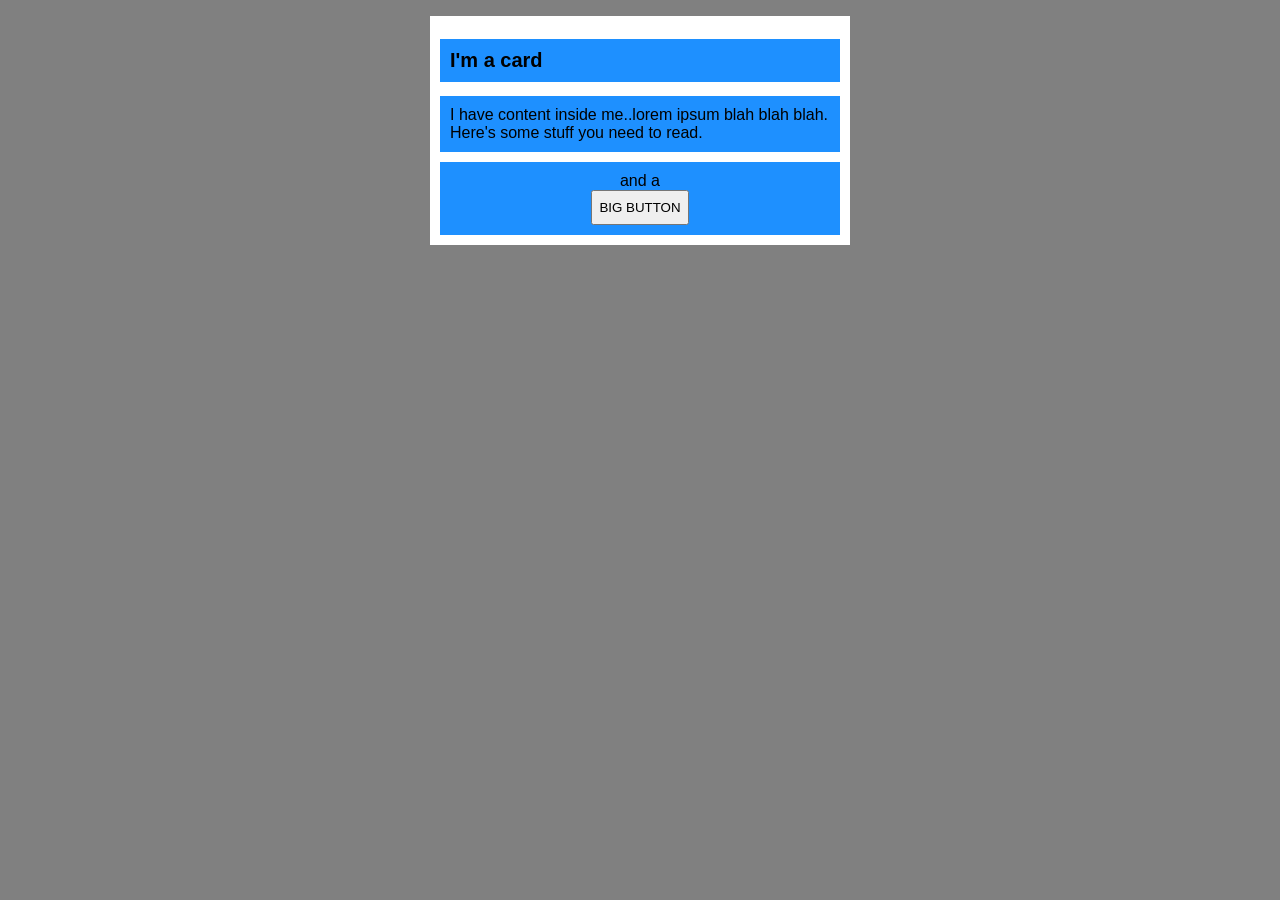
<file: foundations/block-and-inline/02-margin-and-padding-2/index.html>
<!DOCTYPE html>
<html lang="en">
  <head>
    <meta charset="UTF-8">
    <meta http-equiv="X-UA-Compatible" content="IE=edge">
    <meta name="viewport" content="width=device-width, initial-scale=1.0">
    <title>Margin and Padding exercise 2</title>
    <link rel="stylesheet" href="style.css">
  </head>
  <body>
    <div class="card">
      <h1 class="title">I'm a card</h1>
      <div class="content">I have content inside me..lorem ipsum blah blah blah. Here's some stuff you need to read.</div>
      <div class="button-container"><span>and a </span><button class="big-btn">BIG BUTTON</button></div>
    </div>
  </body>
</html>
</file>
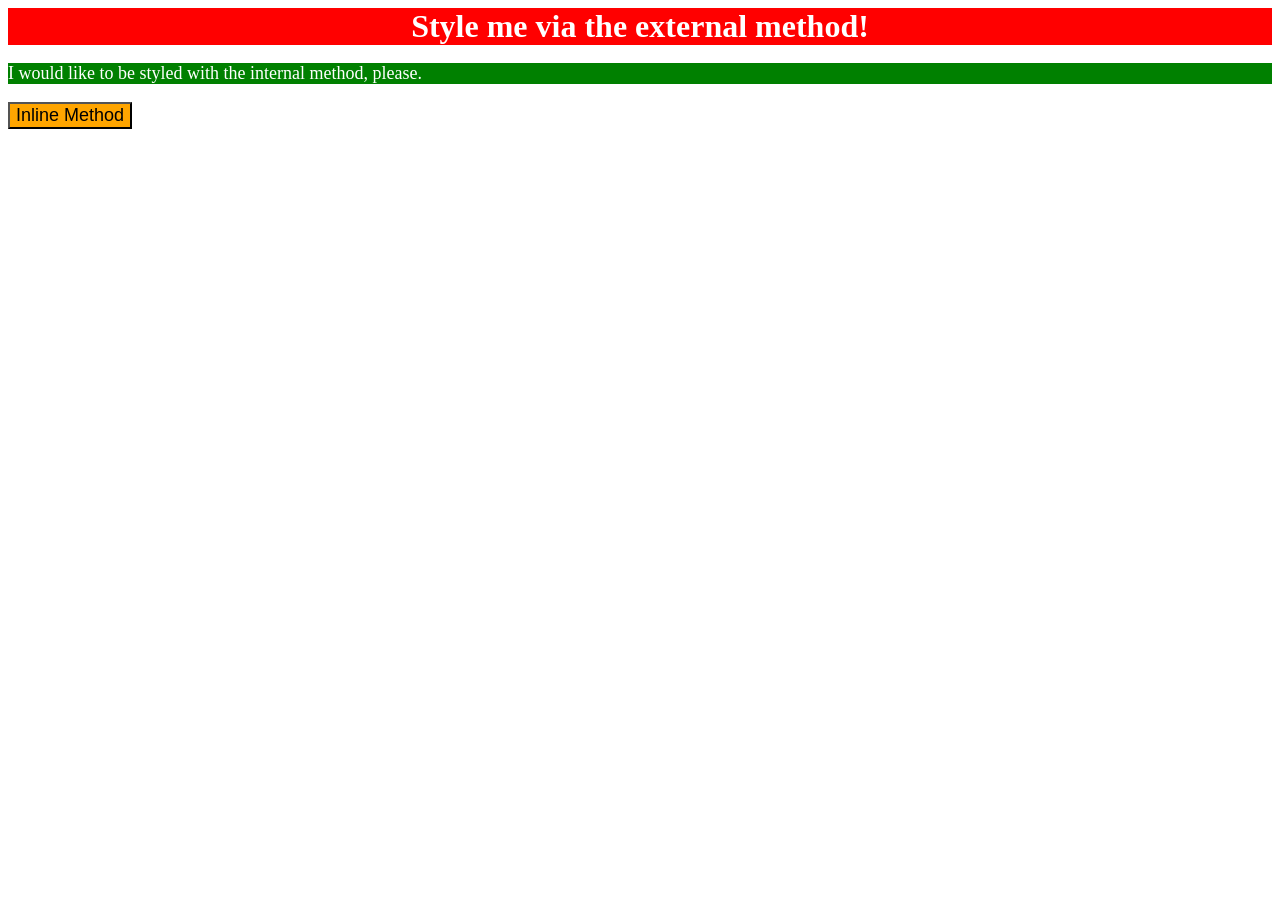
<file: foundations/intro-to-css/01-css-methods/index.html>
<!DOCTYPE html>
<html lang="en">
  <head>
    <meta charset="UTF-8">
    <meta http-equiv="X-UA-Compatible" content="IE=edge">
    <meta name="viewport" content="width=device-width, initial-scale=1.0">
    <link rel="stylesheet" href="style.css">

    <style>
      p {
        background-color: green;
        color: white;
        font-size: 18px;
      }
    </style>

    <title>Methods for Adding CSS</title>
  </head>
  <body>
    <div>Style me via the external method!</div>
    <p>I would like to be styled with the internal method, please.</p>
    <button style="background-color: orange; font-size: 18px;">Inline Method</button>
  </body>
</html>
</file>
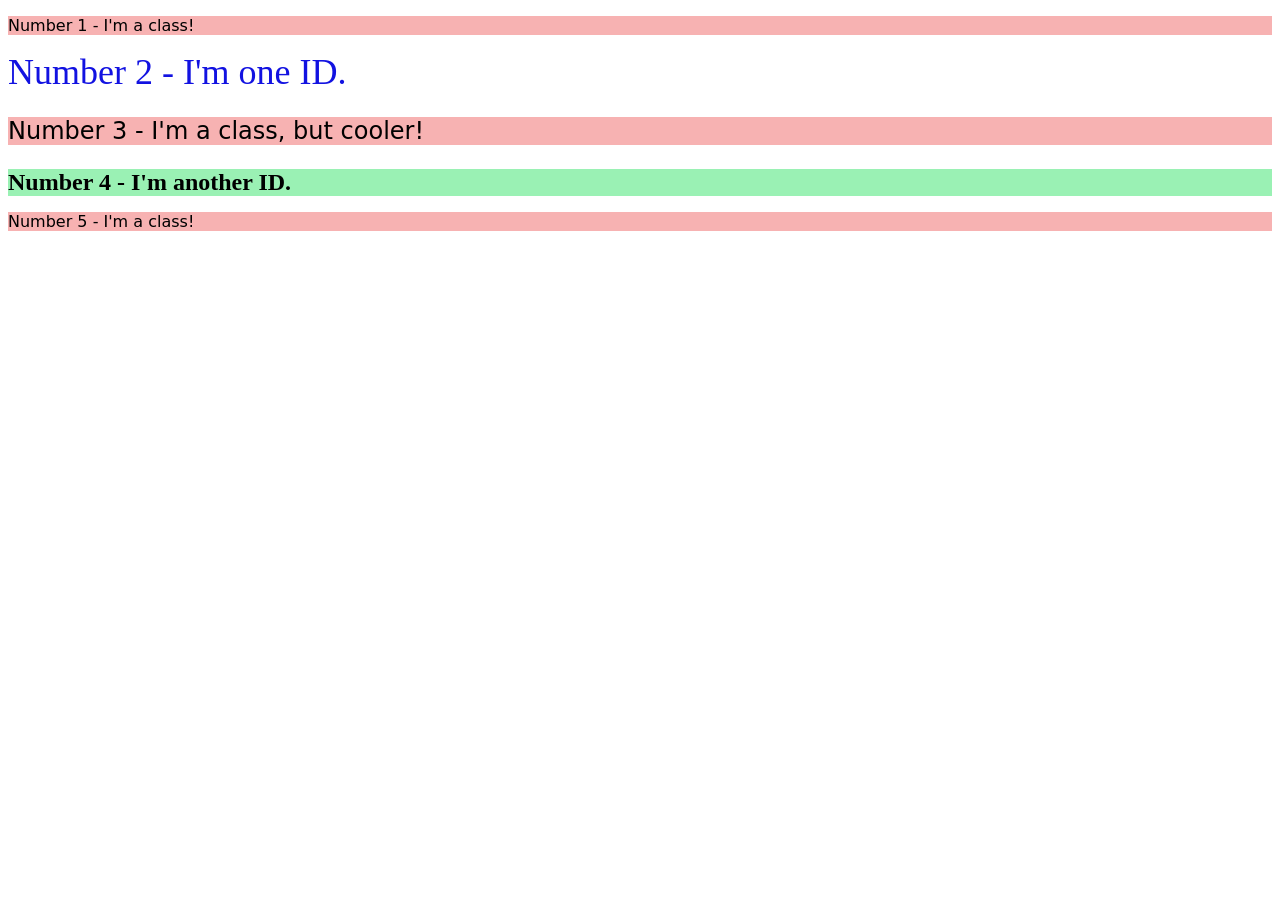
<file: foundations/intro-to-css/02-class-id-selectors/index.html>
<!DOCTYPE html>
<html lang="en">
  <head>
    <meta charset="UTF-8">
    <meta http-equiv="X-UA-Compatible" content="IE=edge">
    <meta name="viewport" content="width=device-width, initial-scale=1.0">
    <title>Class and ID Selectors</title>
    <link rel="stylesheet" href="style.css">
  </head>
  <body>
    <p class="num1 odd">Number 1 - I'm a class!</p>
    <div id="num2">Number 2 - I'm one ID.</div>
    <p class="odd additional">Number 3 - I'm a class, but cooler!</p>
    <div id="num4" class="additional">Number 4 - I'm another ID.</div>
    <p class="odd">Number 5 - I'm a class!</p>
  </body>
</html>
</file>
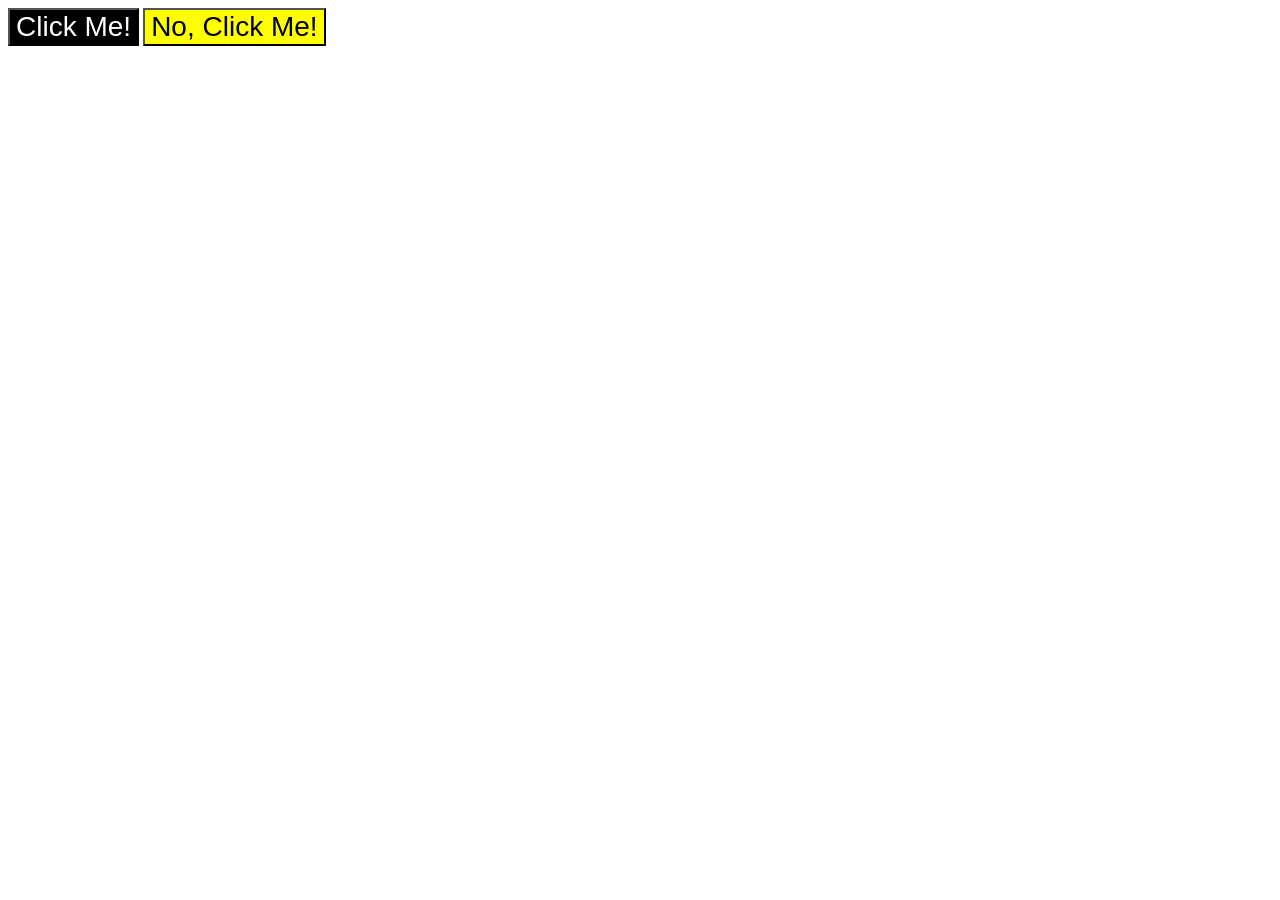
<file: foundations/intro-to-css/03-grouping-selectors/index.html>
<!DOCTYPE html>
<html lang="en">
  <head>
    <meta charset="UTF-8">
    <meta http-equiv="X-UA-Compatible" content="IE=edge">
    <meta name="viewport" content="width=device-width, initial-scale=1.0">
    <title>Grouping Selectors</title>
    <link rel="stylesheet" href="style.css">
  </head>
  <body>
    <button class="dark-btn">Click Me!</button>
    <button class="light-btn">No, Click Me!</button>
  </body>
</html>
</file>
<file: foundations/block-and-inline/02-margin-and-padding-2/style.css>
body {
  background: gray;
  font-family: sans-serif;
}

.card {
  width: 400px;
  background: white;
  margin: 16px auto;
  padding: 10px;
}

.title,
.content,
.button-container {
  background: dodgerblue;
}

.button-container {
  background: dodgerblue;
  margin-top: 10px;
  padding: 10px;
  text-align: center;
}

.span-txt {
  display: block;
}

.big-btn {
  display: block;
  margin: 0 auto;
  height: 35px;
}

.title {
  font-size: 20px;
  padding: 10px;
  font-weight: bold;
}

.content {
  padding: 10px;
}
</file>
<file: foundations/intro-to-css/01-css-methods/style.css>
div {
    background-color: red;
    color: white;
    font-size: 32px;
    text-align: center;
    font-weight: bold;
}
</file>
<file: foundations/intro-to-css/02-class-id-selectors/style.css>
/* Add CSS Styling */

.odd {
    background-color: rgb(247, 178, 178);
    font-family: "Verdana", "DejaVu Sans", "sans-serif";
}

#num2 {
    color: rgb(18, 18, 225);
    font-size: 36px;
}

/* i added both n3 and n4 a class called additional, since they share the same font-size */
.additional {
    font-size: 24px;
}

#num4 {
    background-color: rgb(154, 241, 180);
    font-weight: bold;
}
</file>
<file: foundations/intro-to-css/03-grouping-selectors/style.css>
/* Add CSS Styling */

.dark-btn {
    background-color: #000;
    color: #fff
}

.light-btn {
    background-color: #ff0;
}

.dark-btn, .light-btn {
    font-size: 28px;
    font-family: "Helvetica", "Times New Roman", "sans-serif";
}
</file>
